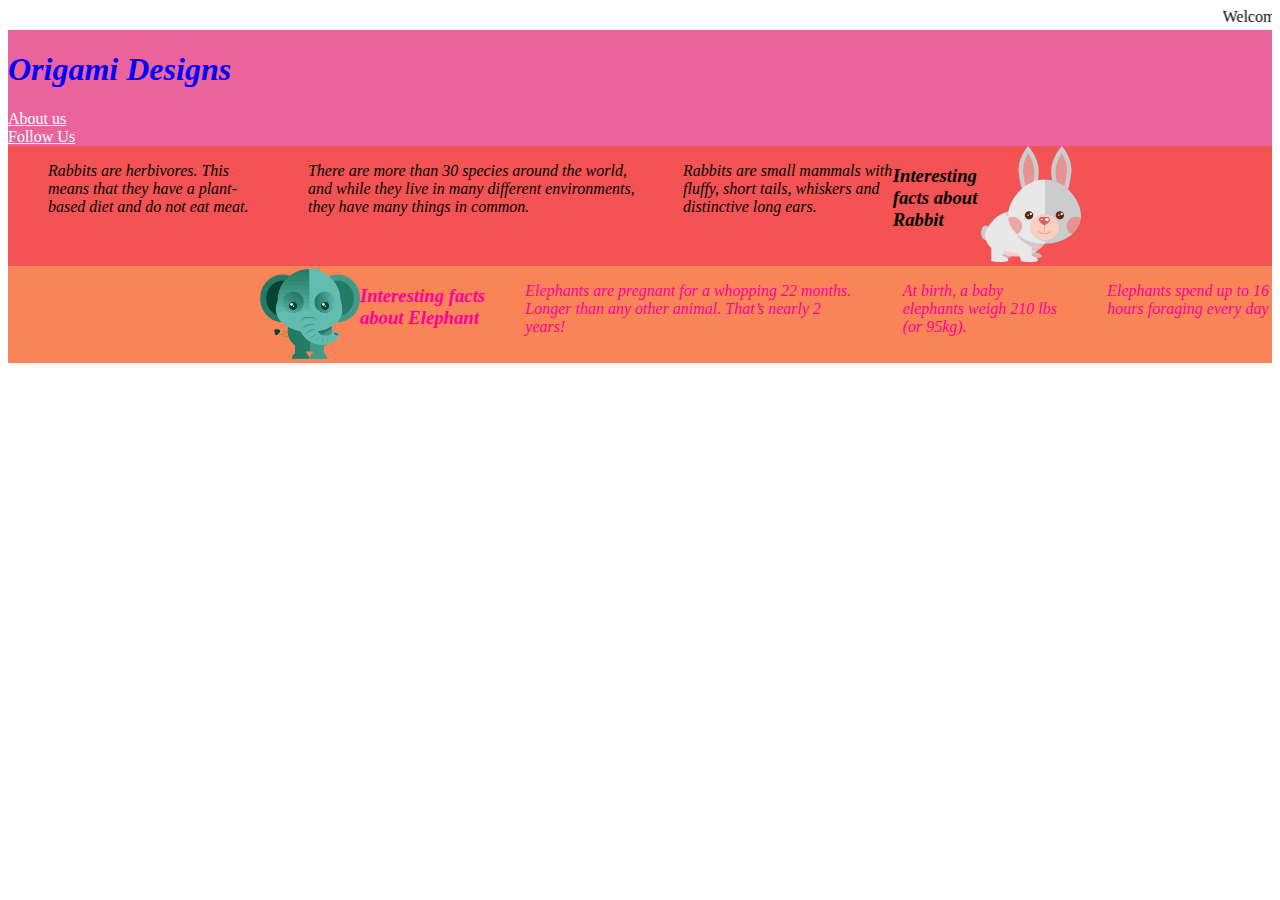
<file: index.html>
<!DOCTYPE html>
<html lang="en"></html>
<html>
<head>
    <title>ORIGAMI DESIGNS</title>
    <link rel = "stylesheet"
    type = "text/css"
    href = "style.css"/>
</head>
<body>
    <marquee> Welcome!! </marquee>
    <div class="header">
        <div class="menu">
    <h1><b><i> Origami Designs</i></b></h1>
    <div><a href="about.html"> About us</a></div>
    <div><a href="follow.html"> Follow Us</a></div>
     </div>
     </div>
     <div class="rabbit">
    <hr width= 500px>
    <a href=https://www.youtube.com/watch?v=HjE2l_f3JGI><img src="cuteanimals_bunny.png" heigth=100 width= 100> </a>
    <p><i><b><h3> Interesting facts about Rabbit </h3></b></i></p>
    <ul>
        <l>Rabbits are small mammals with fluffy, short tails, whiskers and distinctive long ears. </l>

    </ul>
    <ul>
    <l>There are more than 30 species around the world, and while they live in many different environments, they have many things in common.</l>
    </ul>
    <ul>
        <l>Rabbits are herbivores. This means that they have a plant-based diet and do not eat meat.</l>
    </ul>
    </div>
    <div class="grid">   
    <hr width= 500px>
    <a href = https://www.youtube.com/watch?v=-J39ZorCtJw><img src="cuteanimals_elephant2.png" heigth=100 width=100></a>
    <p><i><b><h3> Interesting facts about Elephant</h3></b></i></p>
    <ul>
        <l>Elephants are pregnant for a whopping 22 months. Longer than any other animal. That’s nearly 2 years!</l>
    </ul>
    <ul>
        <l>At birth, a baby elephants weigh 210 lbs (or 95kg).</l>
    </ul>
    <ul>
        <l> Elephants spend up to 16 hours foraging every day</l>
    </ul>
</div>
</body>

</html>
</file>
<file: style.css>
h1{
    color:blue
    
}

*{
    border:thick;
}
.h1:hover
{
    opacity: 1;
}
.header{
    background-color:rgb(235, 99, 156);
    display: flex;
    justify-content: space-between;
    
}

a:link {

    color : white;
    
}
a:visited {

    color : white;
 }
.rabbit
{
    display: flex;
    justify-content: space-between;
    border: thick #f012;
    font-family:unset;
    align-content: center;
    flex-direction: row-reverse;
    background-color: #f35353;
    font-style:italic;

    position:static;
    
}

.rabbit:hover
{
    transform: scale(1,2);
}

.grid:hover
{
    transform: scale(1,2);
}
.grid
{
    display: flex;
    justify-content: space-between;
    background:#f98458;
    color:  #f09;
    font-style: oblique;
}
</file>
